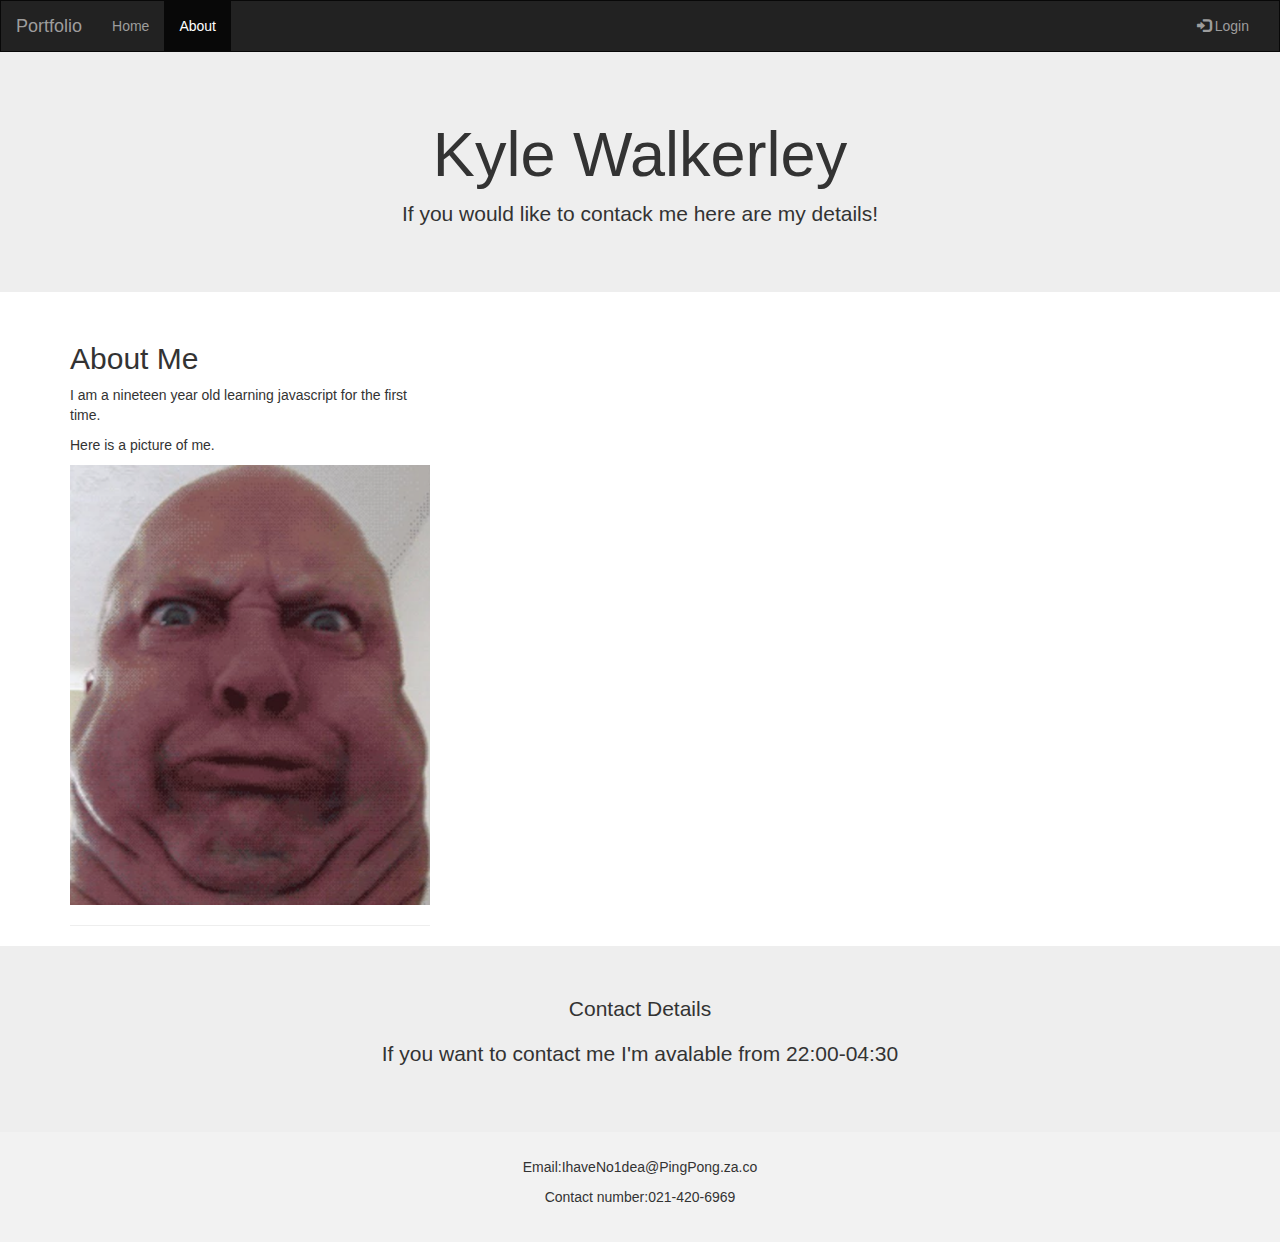
<file: about.html>
<!DOCTYPE html>
<html lang="en">

<head>
    <title>Bootstrap Example</title>
    <meta charset="utf-8">
    <meta name="viewport" content="width=device-width, initial-scale=1">
    <link rel="stylesheet" href="https://maxcdn.bootstrapcdn.com/bootstrap/3.4.1/css/bootstrap.min.css">
    <script src="https://ajax.googleapis.com/ajax/libs/jquery/3.5.1/jquery.min.js"></script>
    <script src="https://maxcdn.bootstrapcdn.com/bootstrap/3.4.1/js/bootstrap.min.js"></script>
    <style>
        /* Remove the navbar's default margin-bottom and rounded borders */
        
        .navbar {
            margin-bottom: 0;
            border-radius: 0;
        }
        /* Add a gray background color and some padding to the footer */
        
        footer {
            background-color: #f2f2f2;
            padding: 25px;
        }
    </style>
</head>

<body>

    <nav class="navbar navbar-inverse">
        <div class="container-fluid">
            <div class="navbar-header">
                <button type="button" class="navbar-toggle" data-toggle="collapse" data-target="#myNavbar">
        <span class="icon-bar"></span>
        <span class="icon-bar"></span>
        <span class="icon-bar"></span>                        
      </button>
                <a class="navbar-brand" href="#">Portfolio</a>
            </div>
            <div class="collapse navbar-collapse" id="myNavbar">
                <ul class="nav navbar-nav">
                    <li><a href="index.html">Home</a></li>
                    <li class="active"><a href="about.html">About</a></li>
                </ul>
                <ul class="nav navbar-nav navbar-right">
                    <li><a href="#"><span class="glyphicon glyphicon-log-in"></span> Login</a></li>
                </ul>
            </div>
        </div>
    </nav>

    <div class="jumbotron text-center" style="margin-bottom:0">
        <h1>Kyle Walkerley</h1>
        <p>If you would like to contack me here are my details!</p>
    </div>


    <div class="container" style="margin-top:30px">
        <div class="row">
            <div class="col-sm-4">
                <h2>About Me</h2>

                <p>I am a nineteen year old learning javascript for the first time.</p>
                <p>Here is a picture of me.</p>
                <img src="img/StupidFunny.img.png" class="img-responsive" style="width:100%" alt="Image">

                <hr class="d-sm-none">
            </div>

        </div>
    </div>



    <div class="jumbotron text-center" style="margin-bottom:0">
        <p>Contact Details</p>
        <p>If you want to contact me I'm avalable from 22:00-04:30</p>
    </div>



    <footer class="container-fluid text-center">
        <p>Email:IhaveNo1dea@PingPong.za.co</p>
        <p>Contact number:021-420-6969</p>
    </footer>

</body>

</html>
</file>
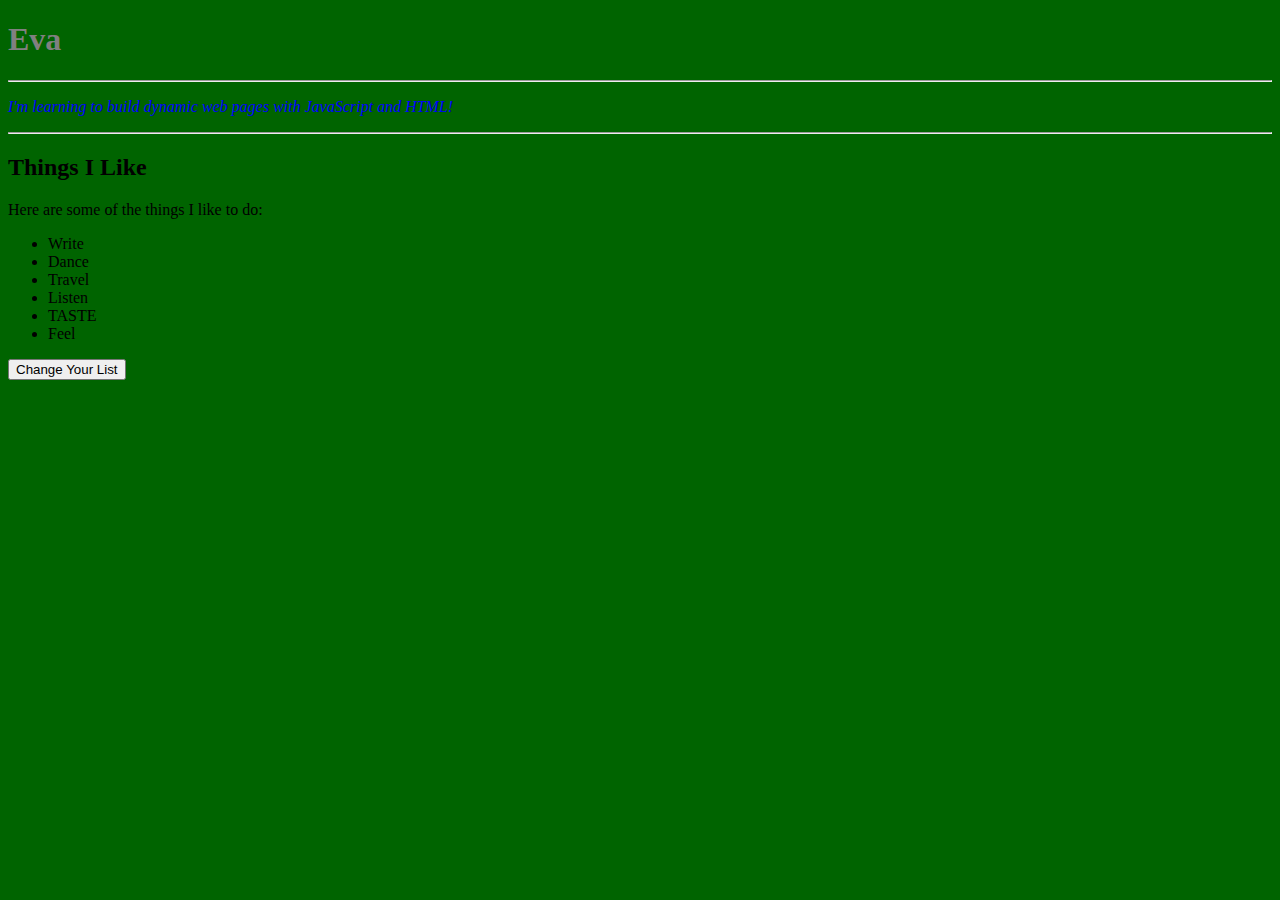
<file: Chapter 5/Chapter5.html>
<!DOCTYPE html>
<html>

<head>
    <meta charset='utf-8'>
    <meta http-equiv='X-UA-Compatible' content='IE=edge'>
    <title>Page Title</title>
    <meta name='viewport' content='width=device-width, initial-scale=1'>
    <link rel='stylesheet' type='text/css' media='screen' href='Chapter5.css'>
</head>

<body>
    <h1 id="myName">Eva</h1>

    <hr>
    <p id="aboutMe"><em> I'm learning to build dynamic web pages with JavaScript and HTML!</em>
    </p>
    <hr>

    <h2>Things I Like</h2>

    <p>Here are some of the things I like to do:</p>
    <ul>
        <li id="o">Write</li>
        <li id="d">Dance</li>
        <li id="g">Travel</li>
        <li id="t">Listen</li>
        <li id="r">TASTE</li>
        <li id="c">Feel</li>
    </ul>
    <button id="changeList" type="button">Change Your List</button>
    <script src='Chapter5.js'></script>

</body>

</html>
</file>
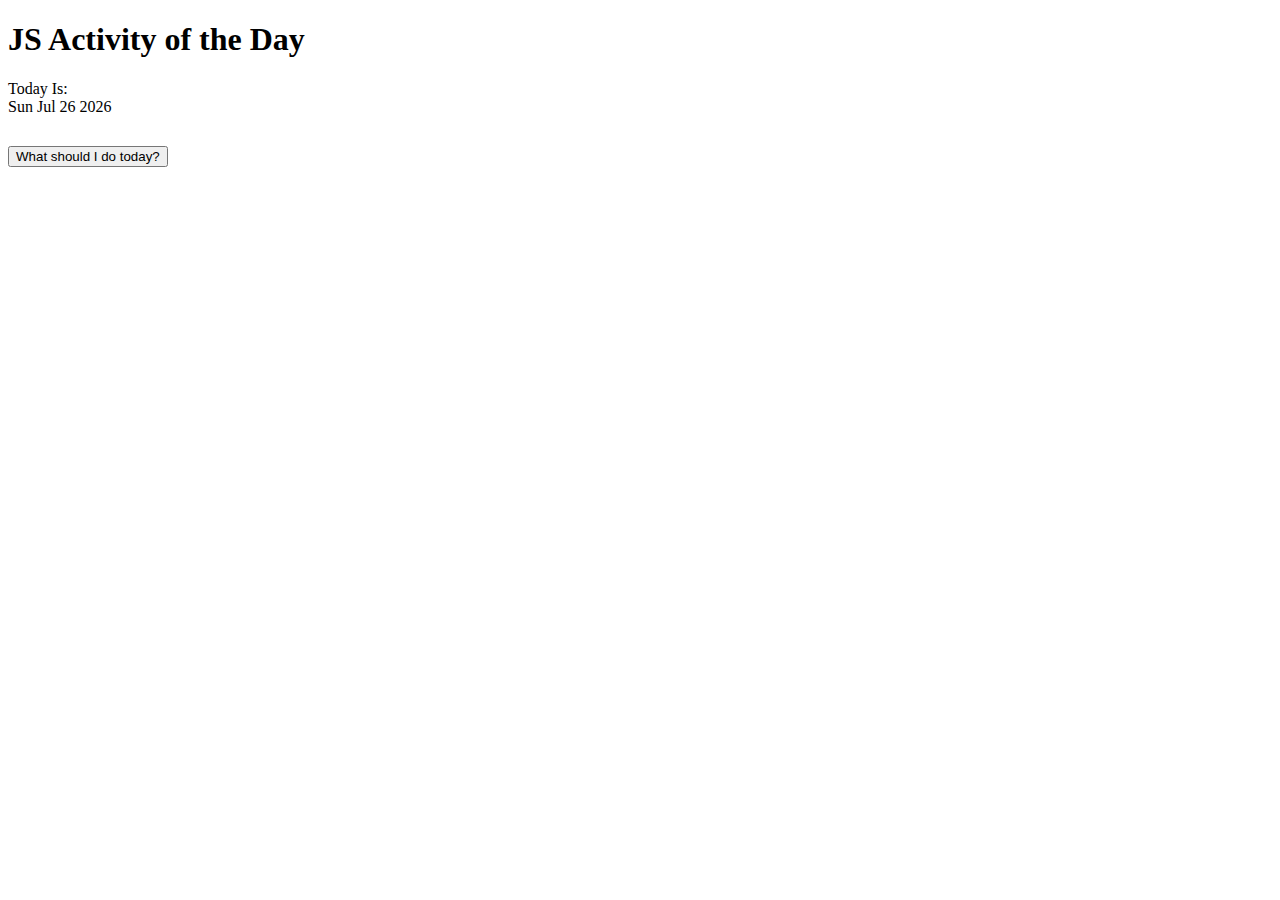
<file: Chapter15/Chapter15.html>
<!DOCTYPE html>
<html>

<head>
    <meta charset='utf-8'>
    <meta http-equiv='X-UA-Compatible' content='IE=edge'>
    <title>Page Title</title>
    <meta name='viewport' content='width=device-width, initial-scale=1'>
    <link rel='stylesheet' type='text/css' media='screen' href='Chapter15.css'>

</head>

<body>
    <h1>JS Activity of the Day</h1>
    Today Is:
    <div id="todaysdate"></div>
    <div id="buttonBox">
        <button id="whattodo" type="button">What should I do today?</button>
    </div>
    <div id="thingToDo"></div>
    <script src='Chapter15.js'></script>
</body>

</html>
</file>
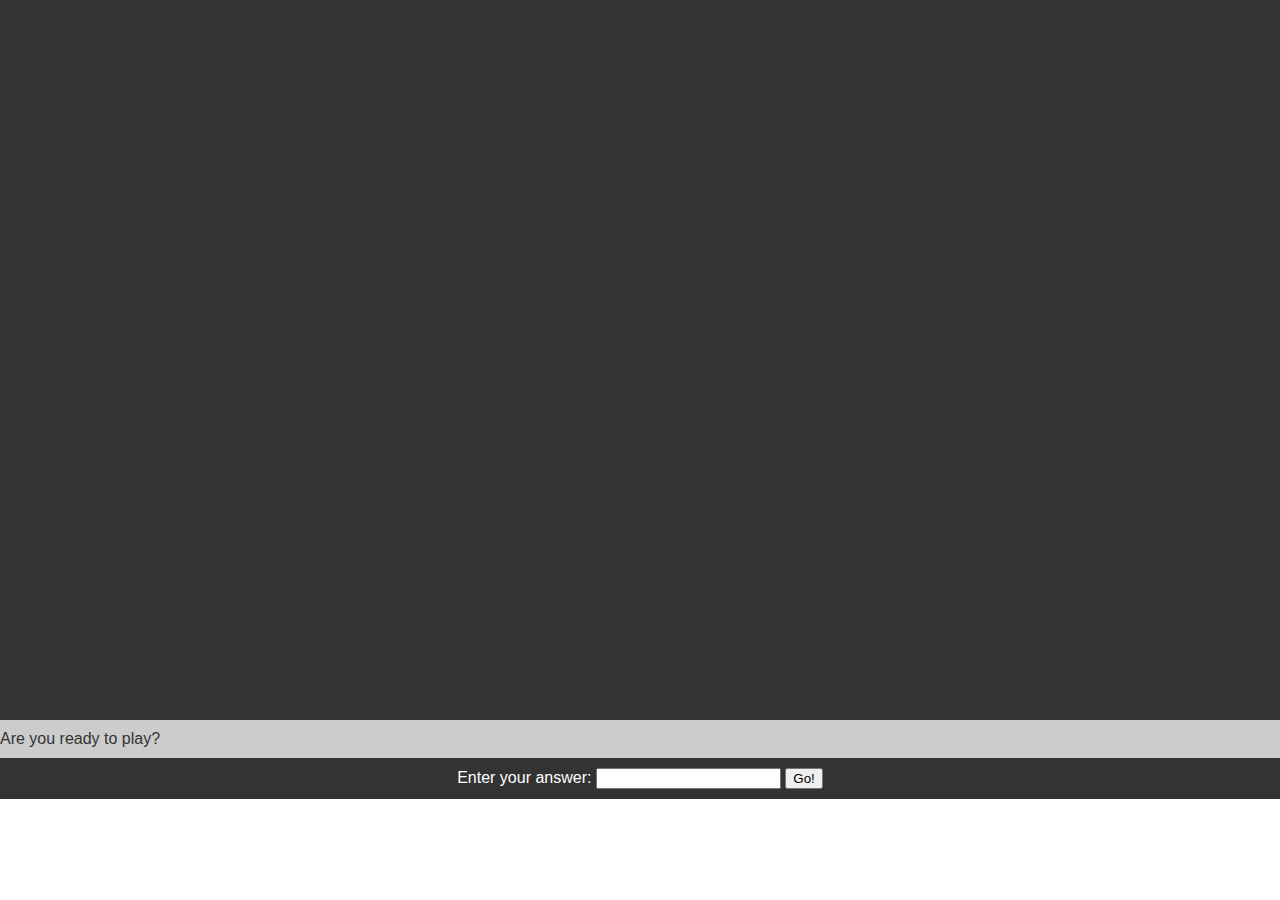
<file: Chapter16/Chapter16.html>
<!DOCTYPE html>
<html>

<head>
    <meta charset='utf-8'>
    <meta http-equiv='X-UA-Compatible' content='IE=edge'>
    <title>Page Title</title>
    <meta name='viewport' content='width=device-width, initial-scale=1'>
    <link rel='stylesheet' type='text/css' media='screen' href='Chapter16.css'>

</head>

<body>
    <div id="story"></div>
    <div id="siteFooter">
        <div id="question"></div>
        <div id="answer">Enter your answer:
            <input type="text" id="yourAnswer" />
            <button type="button" id="submit">Go!</button>
        </div>
    </div>
    <!-- everything under here is hidden using CSS so that we can display it later using JavaScript -->
    <div class="storyPart" id="answer01">
        <p>You are the captain of a spaceship named "The Flying Hippo." One day, you're working on tuning up your ship's engines when you get an urgent message on your space phone:</p>
        <p>"Captain, one of our Mars robots is sick. We need you to go to Mars immediately and retrieve it so that we can fix it and download the results of its important experiments."</p>
        <p>You remember that you're supposed to go to a meeting of the Space Scouts tonight, and you were really looking forward to it. But, on the other hand, the other Space Scouts would understand that this mission is very important.</p>
        <p>What do you do? Go to Mars, or stay home?</p>
    </div>
    <div class="storyPart" id="answer02">
        <p>Answer Yes when you're ready!</p>
    </div>
    <div class="storyPart" id="err0">
        <p>Please answer yes or no.</p>
    </div>
    <div class="storyPart" id="answer11">
        <p>Great choice! Mars is lovely this time of year (or, during the time of the year when you'll arrive, about 260 days from now!).</p>
        <p>You pack up your things and prepare enough food for the journey, then take off!</p>
        <p>Launch goes smoothly and you sit back, put on your headphones, and prepare for a relaxing trip.</p>
        <p>A week later, things are going great. There's nothing for you to do except read, listen to music, and watch movies. Just then, you hear a strange sound.</p>
        <p>"meow."</p>
        <p>It sounds like Gizmo, your cat! She must have snuck aboard while you were packing!</p>
        <p>You're happy to have the company, but you didn't pack enough food for the both of you, and there certainly isn't a grocery store on the way to Mars.</p>
        <p>You have a choice: risk running out of food on the return trip, or turn around now and go home. What will you do?</p>
    </div>
    <div class="storyPart" id="answer12">
        <p>You decide to stay home. They'll get someone else to fly to Mars. Besides, you heard that they're going to have free pizza at the Space Scouts meeting!</p>
    </div>
    <div class="storyPart" id="err1">
        <p>Please answer Mars or Earth.</p>
    </div>
    <div class="storyPart" id="answer21">
        <p>You decide to risk it. The journey is long, and you give sweet Gizmo half your food, knowing that you may not survive the return trip,</p>
        <p>but the Flying Hippo can carry the robot home without you, and at least the important experimental data (and</p>
        <p>Gizmo, of course) will be safe.</p>
        <p>When you arrive at Mars, you quickly locate the sick robot. But, realise there is no food near you.</p>
        <p>You decide that there is only two options left: eat Gizmo, or stay and look for food.</p>
    </div>
    <div class="storyPart" id="answer22">
        <p>Let someone else get the robot. You turn the Flying Hippo around and head home.</p>
        <p>When you get back to the spaceport, you open the door to exit your spaceship and your boss is standing outside.</p>
        <p>You apologize and explain the whole thing to him about how there wouldn't have been enough food.</p>
        <p>He says he'll send someone else and that you'll have </p>
        <p>Oh well, at least you still have Gizmo!</p>
    </div>
    <div class="storyPart" id="err2">
        <p>Please answer Risk It or Go Home.</p>
    </div>
    <div class="storyPart" id="answer31">
        <p>While looking for food you found an old abandoned house.</p>
        <p>You deside to check it out and see if there is anything inside the house.</p>
        <p>While looking inside the house you hear a strange sound and investigate to see whats going on.</p>
        <p>As you enter the bedroom you see a old man sitting on the bed facing the window.</p>
        <p>He suddenly turns around and chases after you and eats you infront of yoiur cat.</p>
    </div>
    <div class="storyPart" id="answer32">
        <p>You decided to eat Gizmo.</p>
        <p>You made it home save but now you have no one left.</p>
        <p>Your boss congrats you for bringing the robot back and promeses he will get you a new cat.</p>
    </div>
    <div class="storyPart" id="err3">
        <p>Please answer Eat Gizmo or Stay.</p>
    </div>
    <script src='Chapter16.js'></script>
</body>

</html>
</file>
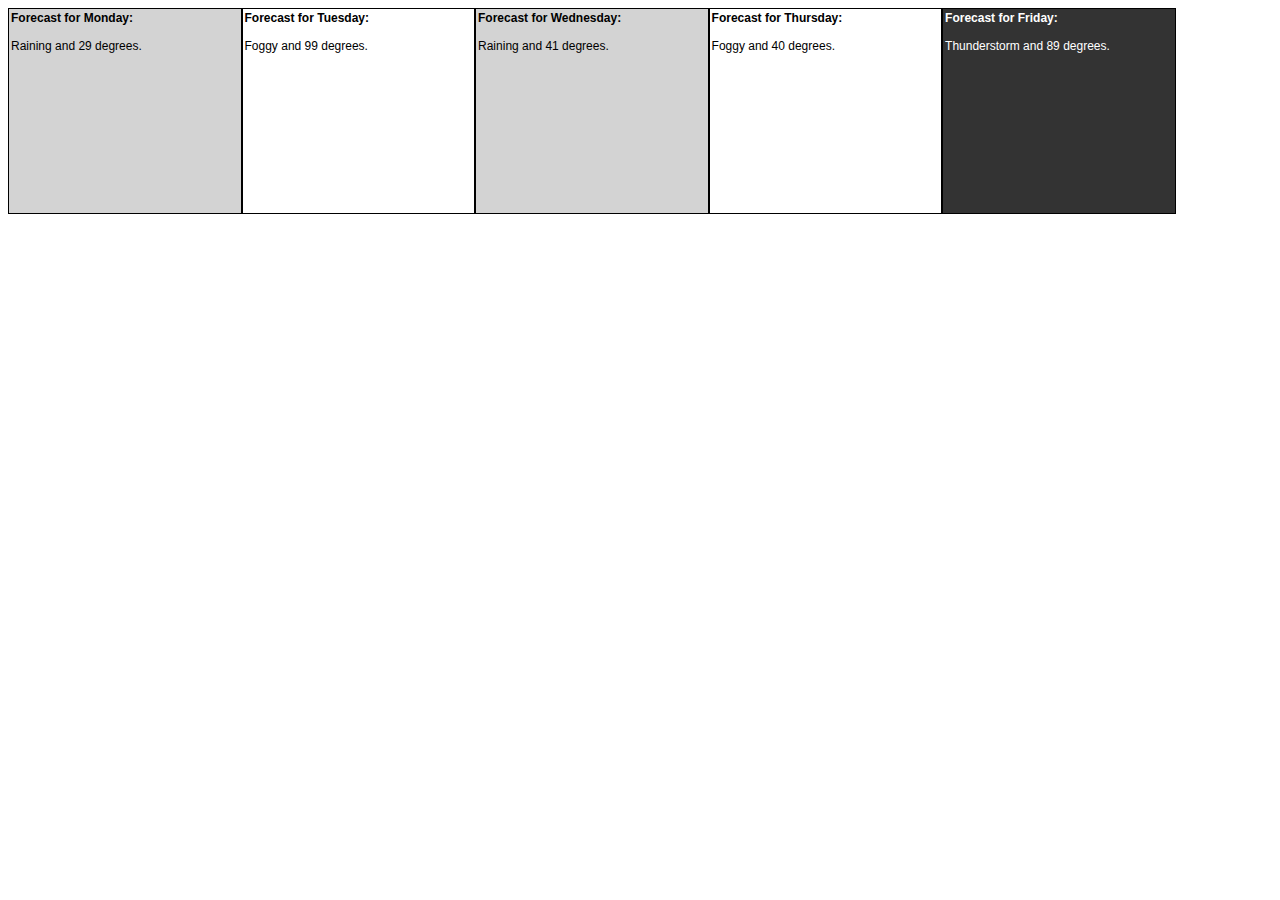
<file: Chapter17/Chapter17.html>
<!DOCTYPE html>
<html>

<head>
    <meta charset='utf-8'>
    <meta http-equiv='X-UA-Compatible' content='IE=edge'>
    <title>Page Title</title>
    <meta name='viewport' content='width=device-width, initial-scale=1'>
    <link rel='stylesheet' type='text/css' media='screen' href='Chapter17.css'>

</head>

<body>
    <div id="5DayWeather"></div>
    <script src='Chapter17.js'></script>

</body>

</html>
</file>
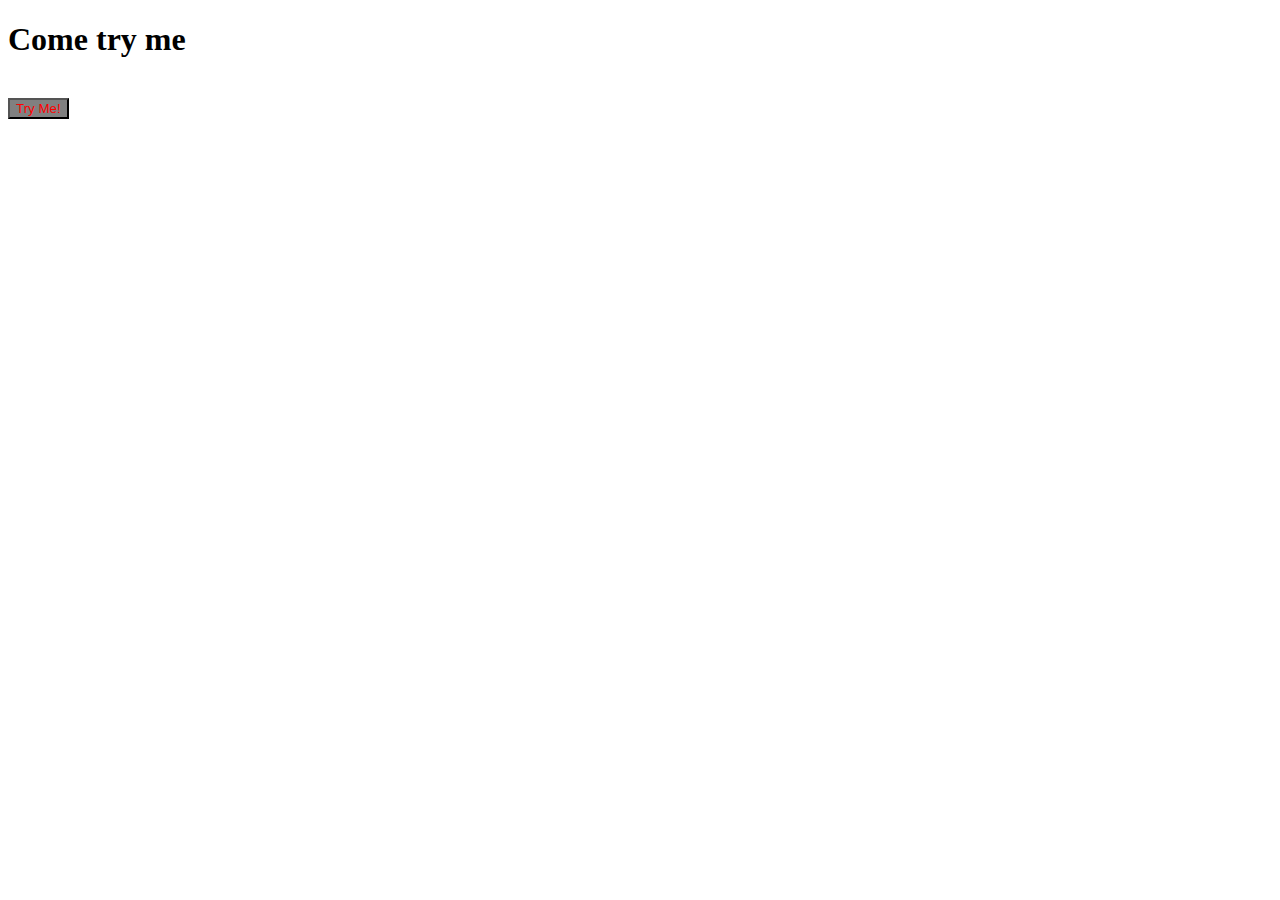
<file: Guessing game/Guessinggame.html>
<!DOCTYPE html>
<html>

<head>
    <meta charset='utf-8'>
    <meta http-equiv='X-UA-Compatible' content='IE=edge'>
    <title>Guessing Game</title>
    <meta name='viewport' content='width=device-width, initial-scale=1'>
    <link rel='stylesheet' type='text/css' media='screen' href='guessinggame.css'>
    <h1>Come try me</h1>

</head>

<body>
    <p id="myTxt"></p>
    <br>
    <button id="button">Try Me!</button>
    <script src='Guessingame.js'></script>

</body>



</html>
</file>
<file: Chapter 5/Chapter5.css>
#myName {
    color: grey
}

#aboutMe {
    color: blue
}

body {
    background-color: darkgreen;
}

h1 {
    color: brown
}
</file>
<file: Chapter15/Chapter15.css>
body {
    font-family: "Comic Sans MS";
}

#buttonBox {
    margin-top: 30px;
}

#thingToDo {
    margin-top: 20px;
    background-color: lightblue;
}
</file>
<file: Chapter16/Chapter16.css>
* {
    margin: 0px;
}

html,
body {
    font-family: Arial, sans-serif;
    height: 100%;
    overflow: hidden;
}

#story {
    width: 100%;
    color: yellow;
    height: 80%;
    background-color: #333;
    overflow-y: scroll;
}

#site-footer,
.story:after {
    position: static;
    bottom: 0;
    height: 20%;
}

#question {
    padding: 10px 0;
    width: 100%;
    background-color: #CCC;
    color: #333;
}

#answer {
    padding: 10px 0;
    width: 100%;
    background-color: #333;
    color: #FFF;
    text-align: center;
    display: none;
}

.storyPart {
    display: none;
}

p {
    margin-top: 1em;
}
</file>
<file: Chapter17/Chapter17.css>
#Monday,
#Tuesday,
#Wednesday,
#Thursday,
#Friday {
    width: 18%;
    height: 200px;
    float: left;
    border: 1px solid black;
    padding: 2px;
    font-family: sans-serif;
    font-size: 12px;
}

.Sunny {
    background-color: skyblue;
}

.Raining {
    background-color: lightgrey;
}

.Cloudy {
    background-color: #eee;
}

.Thunderstorm {
    background-color: #333;
    color: #fff;
}
</file>
<file: Guessing game/guessinggame.css>
#button {
    color: red;
    background-color: grey;
}
</file>
